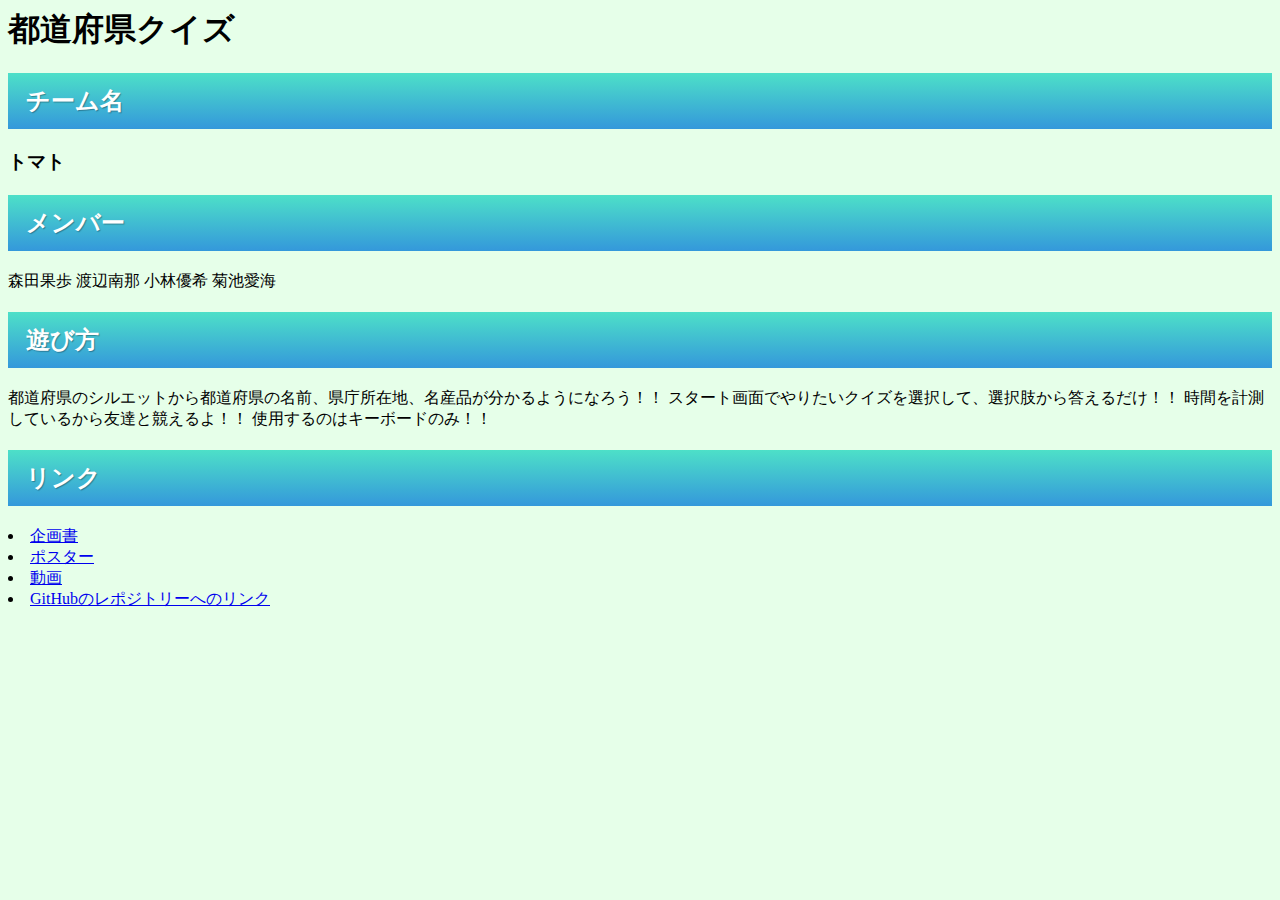
<file: index.html>
<html>
    <head>
        <meta http-equiv="Content-Type" content="text/html; charset=UTF-8">
        <title>2021デジタルコンテンツ1</title>
        <link rel="stylesheet" crossorigin="anonymous" href="http://me.kis.v2.scr.kaspersky-labs.com/E3E8934C-235A-4B0E-825A-35A08381A191/abn/main.css?attr=aHR0cDovL3ZpcmdvLmlzLmNocy5uaWhvbi11LmFjLmpwL35rNTQxNzAxMC9kYzEta2FkYWktMjAxOS5odG1s">
        <link rel="stylesheet" href="https://poohcha.github.io/2021_dc1_13/2021_dc1_13.css">
    
    <body bgcolor=#E6FFE9>
        <h1>都道府県クイズ</h1>
        <h2 class="titleBox">チーム名</h2>
        <h3>トマト</h3>
        <h2 class="titleBox">メンバー</h2>
        <p>森田果歩 渡辺南那 小林優希 菊池愛海</p>
        <h2 class="titleBox">遊び方</h2>
        都道府県のシルエットから都道府県の名前、県庁所在地、名産品が分かるようになろう！！
        スタート画面でやりたいクイズを選択して、選択肢から答えるだけ！！
        時間を計測しているから友達と競えるよ！！
        使用するのはキーボードのみ！！<br>
        <h2 class="titleBox">リンク</h2>
        <li><a href="https://drive.google.com/file/d/1n4fp4NSuW8J3_4VBYkMINujiBjL-mJ9q/view?usp=sharing">企画書</a><br>
        </li><li><a href="https://drive.google.com/file/d/1XhHahkDMh8axWrPmdzVGpIc9o-9wSypC/view?usp=sharing">ポスター</a><br>
        </li><li><a href="https://youtu.be/oFxcKFVX-l0">動画</a><br>
        </li><li><a href="https://github.com/km-20/dc1-program">GitHubのレポジトリーへのリンク</a><br><br></li>
    </body>
</html>
</file>
